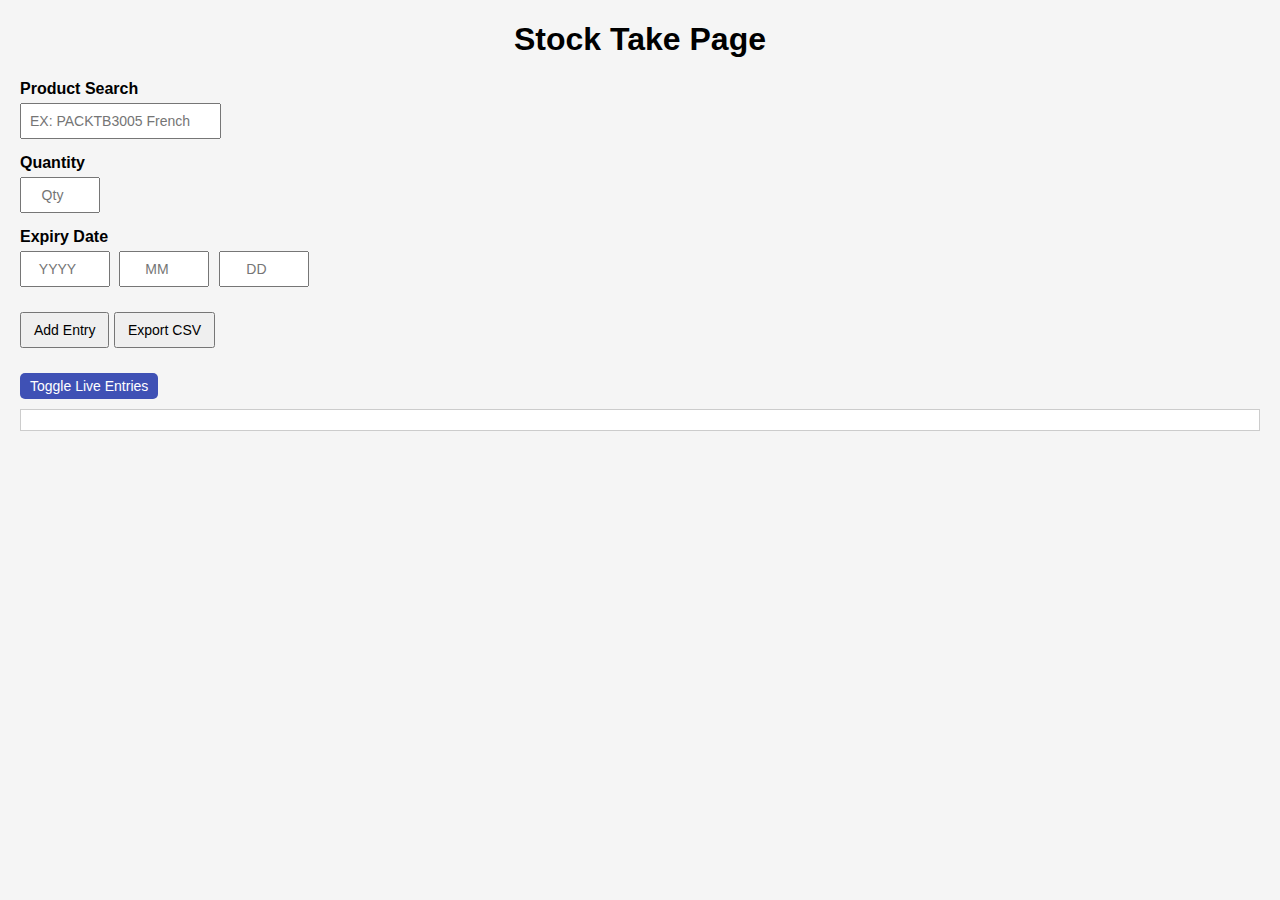
<file: end of month.html>
<!DOCTYPE html>
<html lang="en">
<head>
<meta charset="UTF-8">
<meta name="viewport" content="width=device-width, initial-scale=1.0">
<title>Stock Take Page</title>
<style>
body { font-family: Arial, sans-serif; margin: 20px; background-color: #f5f5f5; }
h1 { text-align: center; }
.form-group { margin-bottom: 15px; }
label { display: block; font-weight: bold; margin-bottom: 5px; }
input, button { padding: 8px; font-size: 14px; }
input[type="number"] { width: 60px; text-align: center; }
button { margin-top: 10px; cursor: pointer; padding: 8px 12px; }
#liveEntries { border: 1px solid #ccc; background-color: #fff; padding: 10px; max-height: 250px; overflow-y: auto; }
.entry, .totalEntry { display: flex; justify-content: space-between; margin-bottom: 5px; padding: 5px; border-bottom: 1px solid #eee; }
.entry button, .totalEntry button { background-color: red; color: white; border: none; padding: 2px 6px; border-radius: 4px; }
.date-group input { margin-right: 5px; width: 70px; }
.collapse-btn { margin-bottom: 10px; cursor: pointer; background-color: #3F51B5; color: white; border: none; padding: 5px 10px; border-radius: 5px; }
</style>
</head>
<body>

<h1>Stock Take Page</h1>

<div class="form-group">
  <label for="productSearch">Product Search</label>
  <input type="text" id="productSearch" list="products" placeholder="EX: PACKTB3005 French Earl Grey">
  <datalist id="products">
    <option value="PACKTB3005 French Earl Grey">
    <option value="PACKTB3006 Earl Grey">
    <option value="PACKTB3007 Green Tea">
    <option value="PACKTB3008 Chamomile">
  </datalist>
</div>

<div class="form-group">
  <label for="quantity">Quantity</label>
  <input type="number" id="quantity" placeholder="Qty" min="0" inputmode="numeric">
</div>

<div class="form-group">
  <label>Expiry Date</label>
  <div class="date-group">
    <input type="number" id="year" placeholder="YYYY" min="2000" max="2100" inputmode="numeric">
    <input type="number" id="month" placeholder="MM" min="1" max="12" inputmode="numeric">
    <input type="number" id="day" placeholder="DD" min="1" max="31" inputmode="numeric">
  </div>
</div>

<div class="form-group">
  <button type="button" onclick="addEntry()">Add Entry</button>
  <button type="button" onclick="exportCSV()">Export CSV</button>
</div>

<div class="form-group">
  <button class="collapse-btn" onclick="toggleLiveEntries()">Toggle Live Entries</button>
  <div id="liveEntries">
  </div>
</div>

<script>
let liveEntries = [];

const inputs = ['productSearch','quantity','year','month','day'];
inputs.forEach((id, index) => {
  const el = document.getElementById(id);
  el.addEventListener('keydown', function(e){
    if(e.key==='Enter'){
      e.preventDefault();
      if(index < inputs.length-1) document.getElementById(inputs[index+1]).focus();
      else addEntry();
    }
  });
  el.addEventListener('input', function() {
    if(id==='year' && this.value.length===4) document.getElementById('month').focus();
    if(id==='month' && this.value.length>=2) document.getElementById('day').focus();
  });
});

function addEntry(){
  const product = document.getElementById('productSearch').value.trim();
  const quantity = parseInt(document.getElementById('quantity').value);
  const year = document.getElementById('year').value.trim();
  const month = document.getElementById('month').value.trim().padStart(2,'0');
  const day = document.getElementById('day').value.trim().padStart(2,'0');

  if(!product || !quantity || !year || !month || !day){
    alert('Please fill all fields!');
    return;
  }

  const dateStr = `${year}-${month}-${day}`;
  const dateObj = new Date(dateStr);
  if(isNaN(dateObj.getTime()) || dateObj.getFullYear()!=year || dateObj.getMonth()+1!=parseInt(month) || dateObj.getDate()!=parseInt(day)){
    alert('Invalid date!');
    return;
  }

  liveEntries.push({product, quantity, expiry: dateStr});
  renderEntries();

  document.getElementById('productSearch').value='';
  document.getElementById('quantity').value='';
  document.getElementById('year').value='';
  document.getElementById('month').value='';
  document.getElementById('day').value='';
  document.getElementById('productSearch').focus();
}

function renderEntries(){
  const container = document.getElementById('liveEntries');
  container.innerHTML='';

  const totals = {};
  liveEntries.forEach(e=>{
    if(totals[e.product]) totals[e.product]+=e.quantity;
    else totals[e.product]=e.quantity;
  });

  for(const [prod, totalQty] of Object.entries(totals)){
    const div = document.createElement('div');
    div.className='totalEntry';
    div.innerHTML=`<strong>${prod} | Total Qty: ${totalQty}</strong>`;
    container.appendChild(div);
  }

  liveEntries.forEach((entry,index)=>{
    const div=document.createElement('div');
    div.className='entry';
    div.innerHTML=`
      <span>${entry.product} | Qty: ${entry.quantity} | Exp: ${entry.expiry}</span>
      <button onclick="deleteEntry(${index})">Delete</button>
    `;
    container.appendChild(div);
  });

  container.scrollTop=container.scrollHeight;
}

function deleteEntry(index){
  liveEntries.splice(index,1);
  renderEntries();
}

function toggleLiveEntries(){
  const container = document.getElementById('liveEntries');
  container.style.display = container.style.display==='none'?'block':'none';
}

function exportCSV(){
  const grouped = {};
  liveEntries.forEach(entry=>{
    const match = entry.product.match(/^([A-Za-z]+)/);
    const cat = match?match[1]:'OTHERS';
    if(!grouped[cat]) grouped[cat]=[];
    grouped[cat].push(entry);
  });

  let csvContent='Product,Quantity,Expiry\n';
  Object.keys(grouped).sort().forEach(cat=>{
    csvContent+=`\n# Category: ${cat}\n`;
    grouped[cat].forEach(e=>{
      csvContent+=`${e.product},${e.quantity},${e.expiry}\n`;
    });
  });

  const blob = new Blob([csvContent], {type:'text/csv;charset=utf-8;'});
  const link=document.createElement('a');
  link.href=URL.createObjectURL(blob);
  link.download='stock_take.csv';
  link.click();
}
</script>
</body>
</html>
</file>
